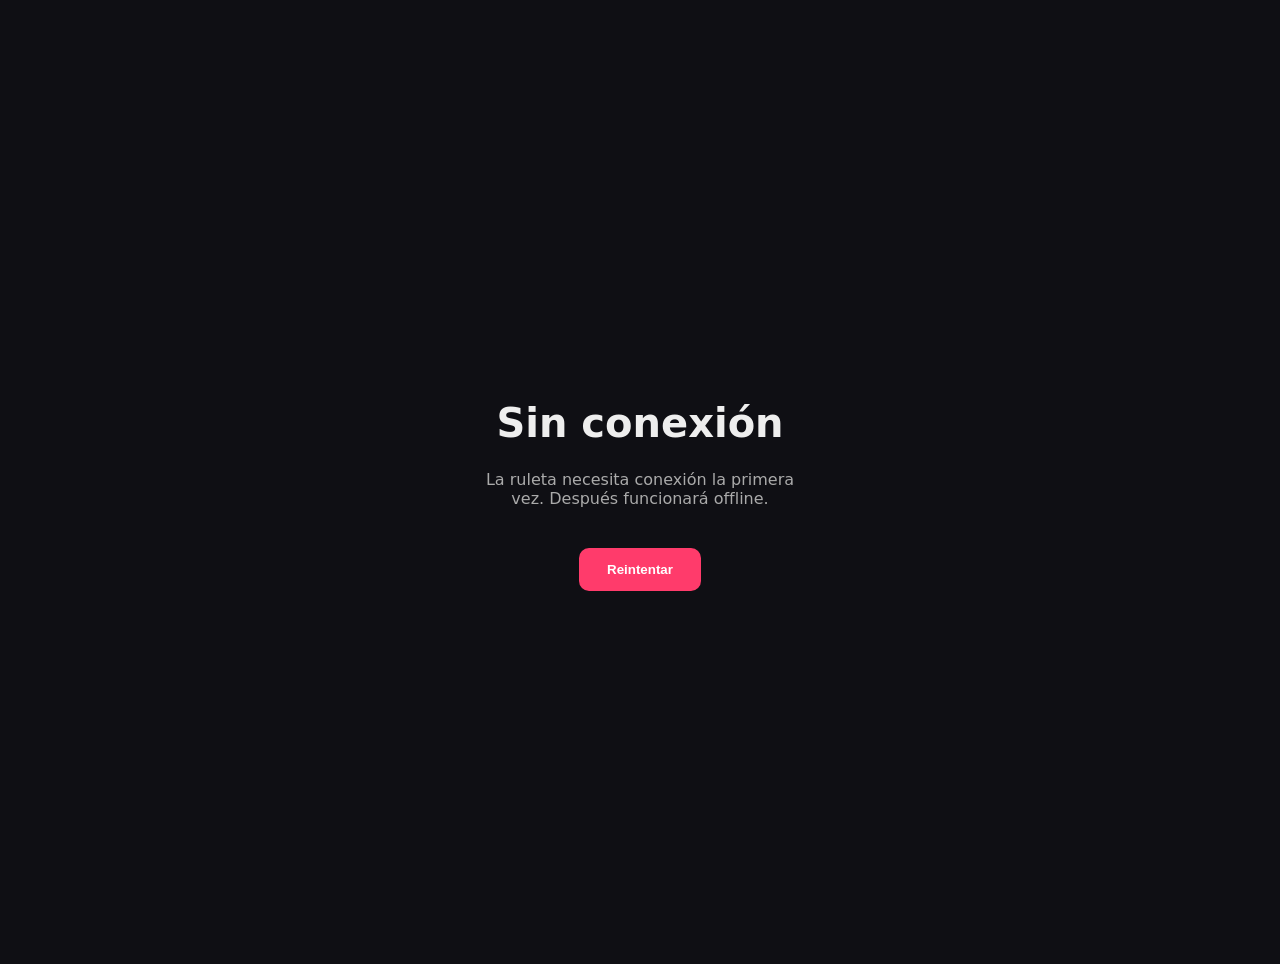
<file: offline.html>
<!DOCTYPE html>
<html lang="es">
<head>
  <meta charset="UTF-8">
  <meta name="viewport" content="width=device-width, initial-scale=1.0">
  <title>Sin conexión — Ruleta</title>
  <style>
    body { background: #0f0f14; color: #eee; font-family: system-ui, sans-serif; min-height: 100vh; display: flex; flex-direction: column; align-items: center; justify-content: center; text-align: center; padding: 24px; }
    h1 { font-size: 2.5rem; margin-bottom: 8px; }
    p { color: #aaa; max-width: 320px; }
    button { margin-top: 24px; padding: 14px 28px; background: #ff3b6b; color: white; border: none; border-radius: 10px; font-weight: 700; cursor: pointer; }
  </style>
</head>
<body>
  <h1>Sin conexión</h1>
  <p>La ruleta necesita conexión la primera vez. Después funcionará offline.</p>
  <button onclick="location.reload()">Reintentar</button>
</body>
</html>
</file>
